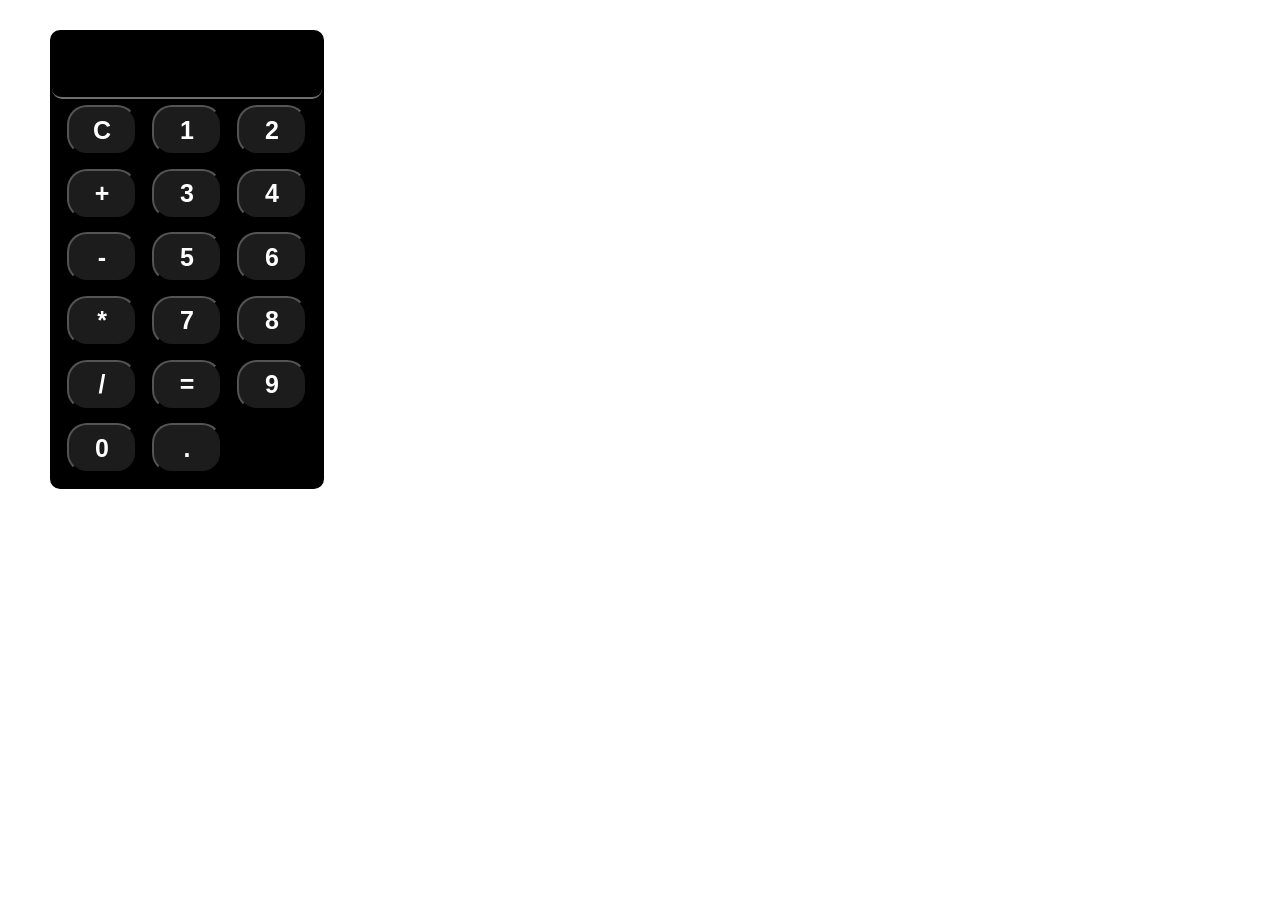
<file: index.html>
<!DOCTYPE html>
<html lang="en">
<head>
  <link rel="stylesheet" href="Calculator.css">
  <title>Calculator</title>
</head>
<body>
  <div id="calculator">
    <div id="recb" class="screen">
      <input id="display" type="text" readonly >
    </div>
    <div id="buton">
       <button class="but" id="clear" onclick="exp=''; document.querySelector('#display').value = exp ;" >C</button>
      <button class="but" id="one" onclick="exp+='1'; document.querySelector('#display').value = exp ;" >1</button>
       <button class="but" id="two" onclick="exp+='2'; document.querySelector('#display').value = exp ;" >2</button>
       <button class="but" id="add" onclick="exp+='+'; document.querySelector('#display').value = exp ;">+</button>
        <button class="but" id="three" onclick="exp+='3'; document.querySelector('#display').value = exp ;" >3</button>
         <button class="but" id="four" onclick="exp+='4'; document.querySelector('#display').value = exp ;" >4</button>
         <button class="but" id="sub" onclick="exp+='-'; document.querySelector('#display').value = exp ;" >-</button>
          <button class="but" id="five" onclick="exp+='5'; document.querySelector('#display').value = exp ;" >5</button>
           <button class="but" id="six" onclick="exp+='6'; document.querySelector('#display').value = exp ;" >6</button>
           <button class="but" id="mul" onclick="exp+='*'; document.querySelector('#display').value = exp ;" >*</button>
            <button class="but" id="seven" onclick="exp+='7'; document.querySelector('#display').value = exp ;" >7</button>
             <button class="but" id="eight" onclick="exp+='8'; document.querySelector('#display').value = exp ;" >8</button>
             <button class="but" id="divi" onclick="exp+='/'; document.querySelector('#display').value = exp ;" >/</button>
             <button class="but" id="equal" onclick="exp= eval(exp); document.querySelector('#display').value = exp ;" >=</button>
              <button class="but" id="nine" onclick="exp+='9'; document.querySelector('#display').value = exp ;" >9</button>
               <button class="but" id="zero" onclick="exp+='0'; document.querySelector('#display').value = exp ;" >0</button>
               <button class="but" id="decimal" onclick="exp+='.'; document.querySelector('#display').value = exp ;" >.</button>              
    </div>
  </div>
<script>
 let exp= '';
document.querySelector('#display').value = exp ;
console.log(exp);
</script>
</body>
</html>
</file>
<file: Calculator.css>
*{
  margin:0;
  padding:0;
}
#calculator{
  margin-left: 50px;
  margin-top: 30px;
  border: 2px solid;
  height: 450px;
  width: 270px;
  display: flex;
  flex-direction: column;
  justify-content: center;
  background-color: black;
  border-radius: 10px;
  padding-top: 5px;
}
#display{
  width: 100%;
  height: 60px;
  border:none;
  border-bottom: 2px solid rgb(112, 111, 111);
  font-size: 30px;
  font-family: 600;
  display: flex;
  flex-direction: row;
  background-color: black;
  border-radius: 10px;
  color: white;
}

#buton{
  height: 88%;
  margin-top: 6px;
  display: flex;
  flex-wrap: wrap;
}
.but{
  margin-left: 15px;
  height: 50px;
  width: 70px;
  font-size: 25px;
  font-weight: 600;
  border-radius: 20px;
  color: white;
  background-color: rgb(29, 28, 28);
}
</file>
